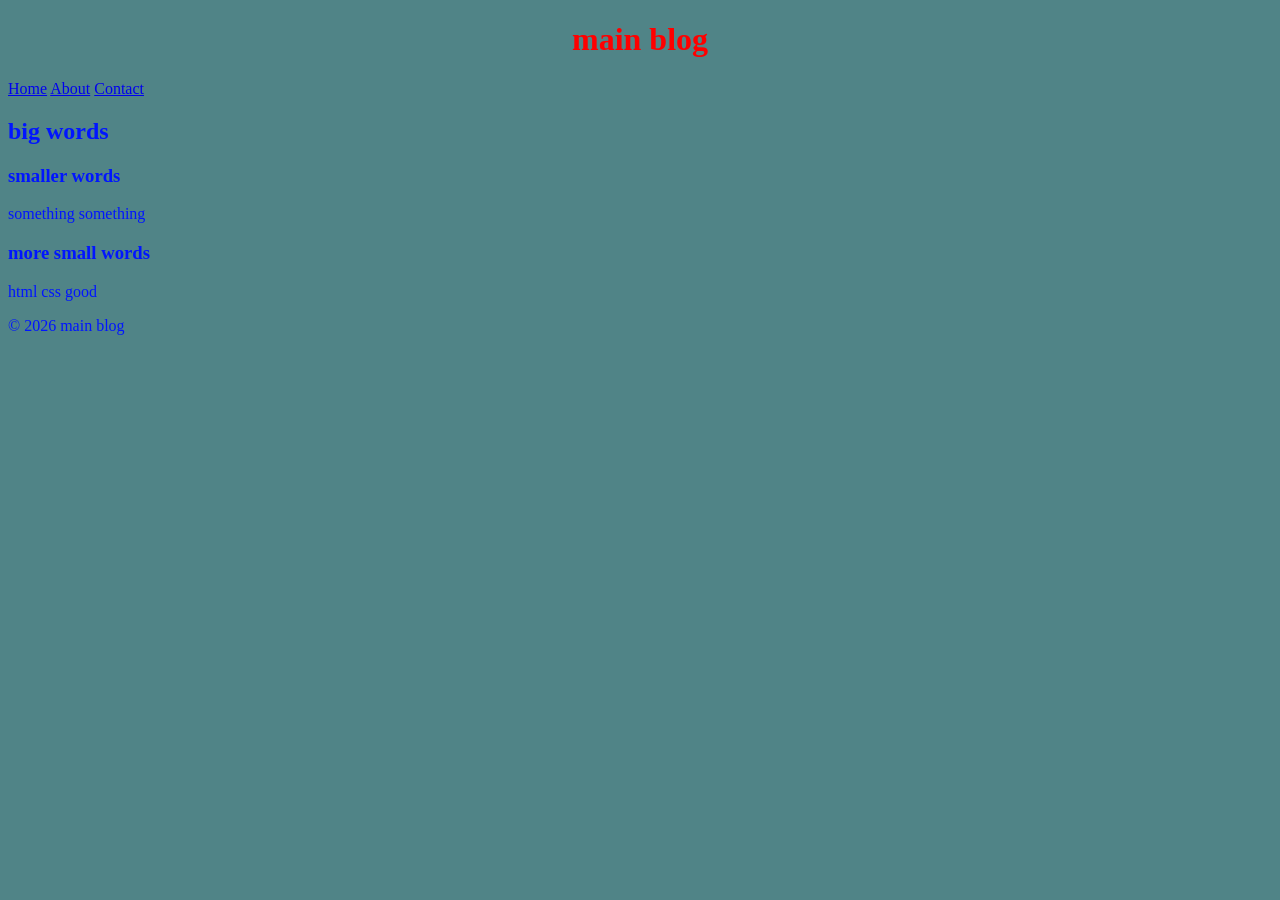
<file: index.html>
<!DOCTYPE html>
<html lang="en">
<head>
    <meta charset="UTF-8">
    <meta name="viewport" content="width=device-width, initial-scale=1.0">
    <title>home ttl</title>
    <link rel="stylesheet" href="css/Stylesheet.css">
</head>
<body>
    <header>
        <h1>main blog</h1>
        <nav>
            <a href="index.html">Home</a>
            <a href="about.html">About</a>
            <a href="contact.html">Contact</a>
        </nav>
    </header>
    <main>
        <section>
            <h2>big words</h2>
            <article>
                <h3>smaller words</h3>
                <P>something something</P>
            </article>

            <article>
                <h3>more small words</h3>
                <P>html css good</P>
            </article>

        </section>
    </main>
    <footer>
        <p>&copy; 2026 main blog</p>
    </footer>
</body>
</html>
</file>
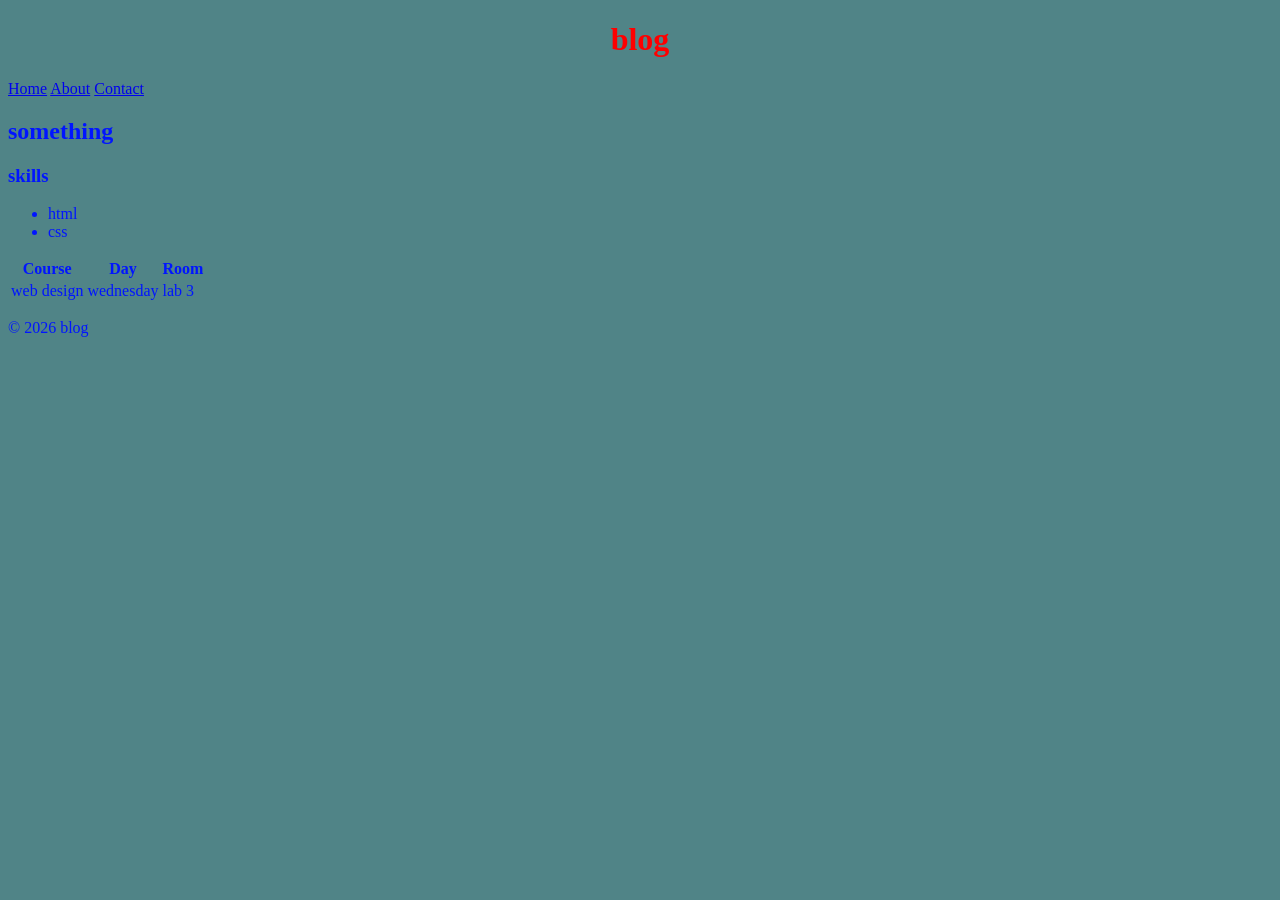
<file: about.html>
<!DOCTYPE html>
<html lang="en">
<head>
    <meta charset="UTF-8">
    <meta name="viewport" content="width=device-width, initial-scale=1.0">
    <title>about ttl</title>
    <link rel="stylesheet" href="/css/Stylesheet.css">
</head>
<body>
    <header>
        <h1>blog</h1>
        <nav>
            <a href="index.html">Home</a>
            <a href="about.html">About</a>
            <a href="contact.html">Contact</a>
        </nav>
    </header>
    <main>
      <h2>something</h2>
      <h3>skills</h3>
      <ul>
        <li>html</li>
        <li>css</li>
      </ul>
      <table> 
        <thead> 
            <tr>
                <th>Course</th><th>Day</th><th>Room</th>
            </tr>
        </thead>
        <tbody>
            <tr>
                <td>web design</td> <td>wednesday</td><td>lab 3</td>
            </tr>
        </tbody>
      </table>
    </main>
    <footer>
        <p>&copy; 2026 blog</p>
    </footer>
</body>
</html>
</file>
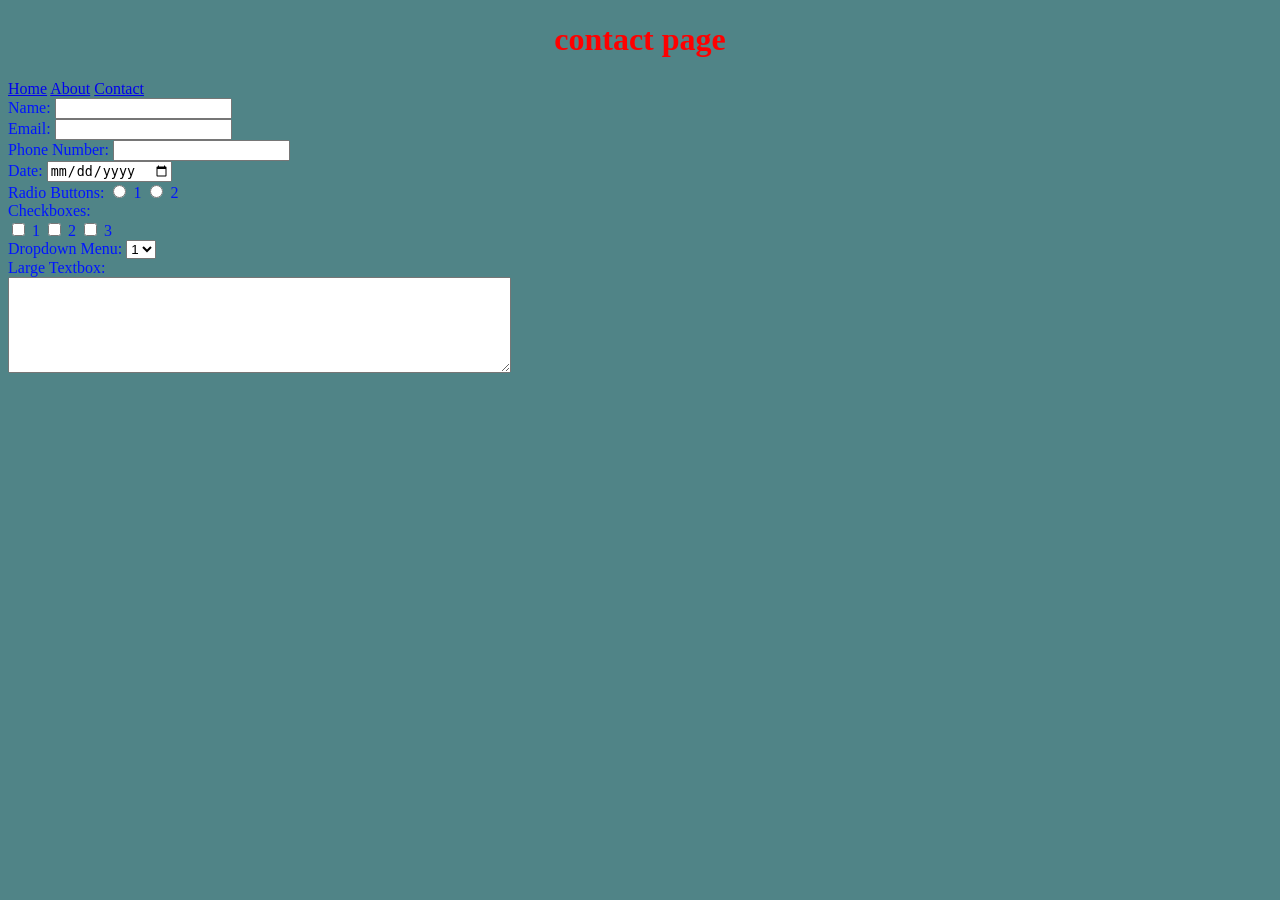
<file: contact.html>
<!DOCTYPE html>
<html lang="en">
<head>
    <meta charset="UTF-8">
    <meta name="viewport" content="width=device-width, initial-scale=1.0">
    <title>contact ttl</title>
    <link rel="stylesheet" href="css/Stylesheet.css">
</head>
<body>
    <header>
        <h1>contact page</h1>
        <nav>
            <a href="index.html">Home</a>
            <a href="about.html">About</a>
            <a href="contact.html">Contact</a>
        </nav>
    </header>
    <form>

        <label>Name:</label>
        <input type="text" name="name">

        <br>

        <label>Email:</label>
        <input type="email" name="email">

        <br>

        <label>Phone Number:</label>
        <input type="number" name="phone">

        <br>

        <label>Date:</label>
        <input type="date" name="date">

        <br>

        <label>Radio Buttons:</label>
        <input type="radio" name="radiob" value="b1"> 1
        <input type="radio" name="radiob" value="b2"> 2

        <br>

        <label>Checkboxes:</label>
        <br>
        <input type="checkbox" name="checkb" value="b1"> 1
        <input type="checkbox" name="checkb" value="b2"> 2
        <input type="checkbox" name="checkb" value="b3"> 3

        <br>

        <label>Dropdown Menu:</label>

        <select name="source">
            <option value="b1">1</option>
            <option value="b2">2</option>
            <option value="b3">3</option>
            <option value="b4">4</option>
        </select>

        <br>

        <label>Large Textbox:</label>
        <br>
        <textarea name="textbox" rows="6" cols="60"></textarea>

        <br>

    </form>

</body>
</html>
</file>
<file: css/Stylesheet.css>
h1{
    color: rgb(255, 0, 0);
    width: 100%;
    text-align: center;
}
body{
    background-color: rgb(80, 132, 135);
    color: rgb(0, 21, 255);
}
</file>
